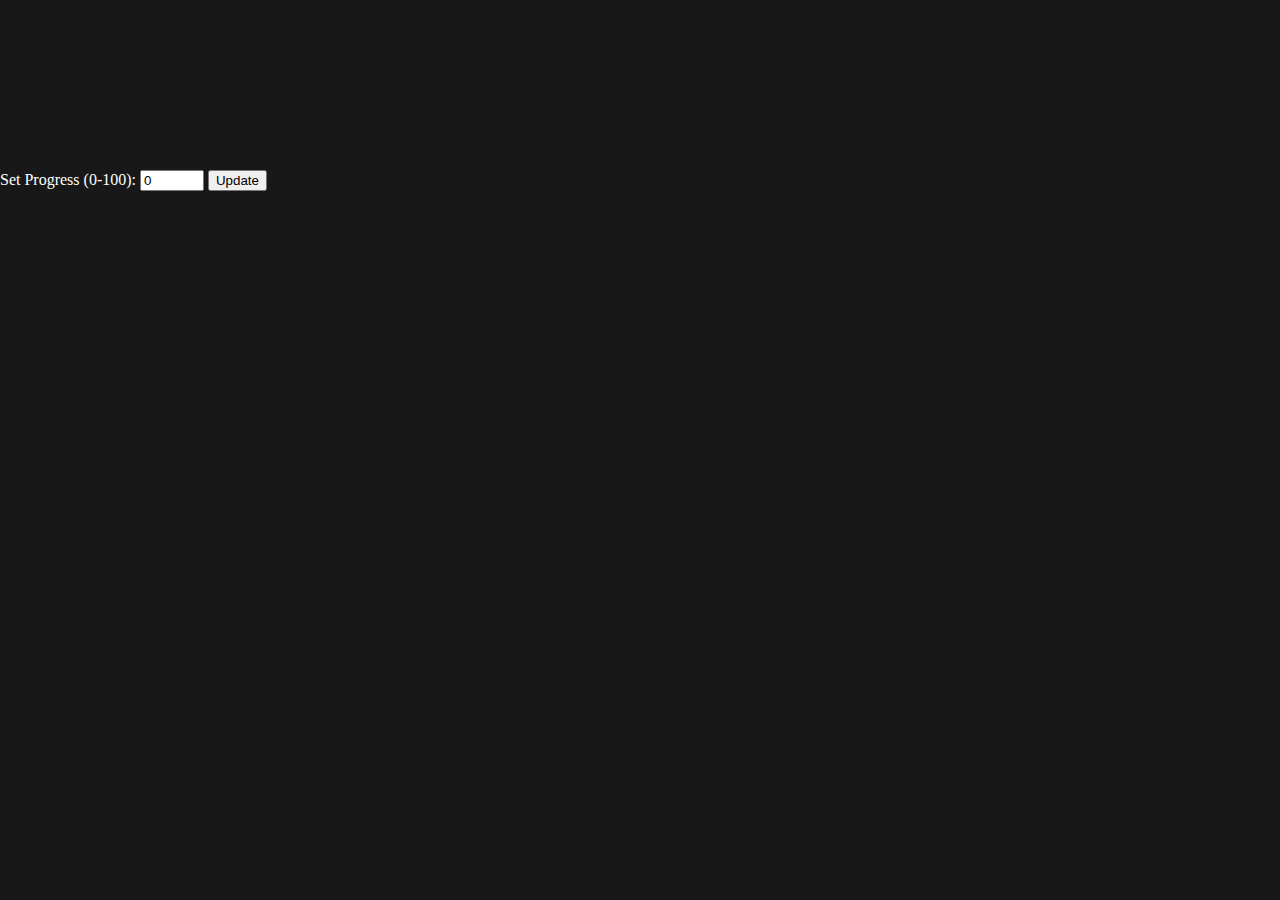
<file: test.html>
<!DOCTYPE html>
<html lang="en">
<head>
  <meta charset="UTF-8">
  <meta name="viewport" content="width=device-width, initial-scale=1.0">
  <title>Dynamic Half-Circle Progress Bar</title>
  <style>

    .progress-container {
      position: relative;
      width: 300px;
      height: 150px;
      overflow: hidden;
    }

    .progress-circle {
      position: relative;
      width: 300px;
      height: 300px;
      border-radius: 50%;
      background: transparent;
    }

    .circle {
      position: absolute;
      width: 100%;
      height: 100%;
      clip-path: circle(50%);
      transform: rotate(180deg); /* Start from top */
    }

    .mask {
      position: absolute;
      width: 100%;
      height: 100%;
      clip-path: circle(50%);
      background: none;
    }

    .mask.full {
      background-color: #000; /* Default background */
    }

    .mask.half .fill {
      position: absolute;
      width: 100%;
      height: 100%;
      background: linear-gradient(to right, red, red);
      clip-path: circle(50%);
      transform: rotate(0deg); /* Initial state */
    }

    .inside-circle {
      position: absolute;
      width: 220px;
      height: 220px;
      background: #181818;
      border-radius: 50%;
      top: 40px;
      left: 40px;
    }

    .input-container {
      margin-top: 20px;
      color: white;
    }
  </style>
</head>
<body>
  <div class="progress-container">
    <div class="progress-circle">
      <div class="circle">
        <div class="mask full" id="maskFull"></div>
        <div class="mask half">
          <div class="fill" id="fill"></div>
        </div>
        <div class="inside-circle"></div>
      </div>
    </div>
  </div>

  <div class="input-container">
    <label for="progressInput">Set Progress (0-100):</label>
    <input type="number" id="progressInput" min="0" max="100" value="0">
    <button onclick="updateProgress()">Update</button>
  </div>

  <script>
    function updateProgress() {
      const input = document.getElementById('progressInput').value;
      const progress = Math.min(100, Math.max(0, parseInt(input))); // Clamp value between 0 and 100

      const fill = document.getElementById('fill');

      // Calculate rotation angle based on progress percentage
      const rotation = (progress / 100) * 180; // Half-circle corresponds to 180 degrees

      // Rotate the fill element to reflect progress
      fill.style.transform = `rotate(${rotation}deg)`;
    }
  </script>
</body>
</html>

<style>
/* styles.css */
body {
  margin: 0;
  background-color: #181818;

}

.progress-container {
  position: relative;
  width: 300px; /* Full width of the circle */
  height: 150px; /* Half-circle height */
  top: 100px;
  left: -20vw;
  overflow: hidden;
  transform: rotate(90deg); /* Turn the progress bar upside down */
}

.progress-circle {
  position: relative;
  width: 300px;
  height: 300px;
  border-radius: 50%;
  background: conic-gradient(
    rgba(255, 255, 255, 0.1) 0deg,
    rgba(255, 255, 255, 0.1) 180deg,
    transparent 180deg,
    transparent 360deg
  );
}

.circle {
  position: absolute;
  width: 100%;
  height: 100%;
  clip-path: circle(50%);
  transform: rotate(-90deg); /* Keep progress starting from the bottom */
}

.mask {
  position: absolute;
  width: 100%;
  height: 100%;
  clip-path: circle(50%);
  background: none;
}

.mask.full {
  background-color: #000;
}

.mask.half .fill {
  position: absolute;
  width: 100%;
  height: 100%;
  background: linear-gradient(to right, #ff00c3, #ff5e66);
  clip-path: circle(50%);
}

.inside-circle {
  position: absolute;
  width: 220px;
  height: 220px;
  background: #181818;
  border-radius: 50%;
  top: 40px;
  left: 40px;
}

</style>
</file>
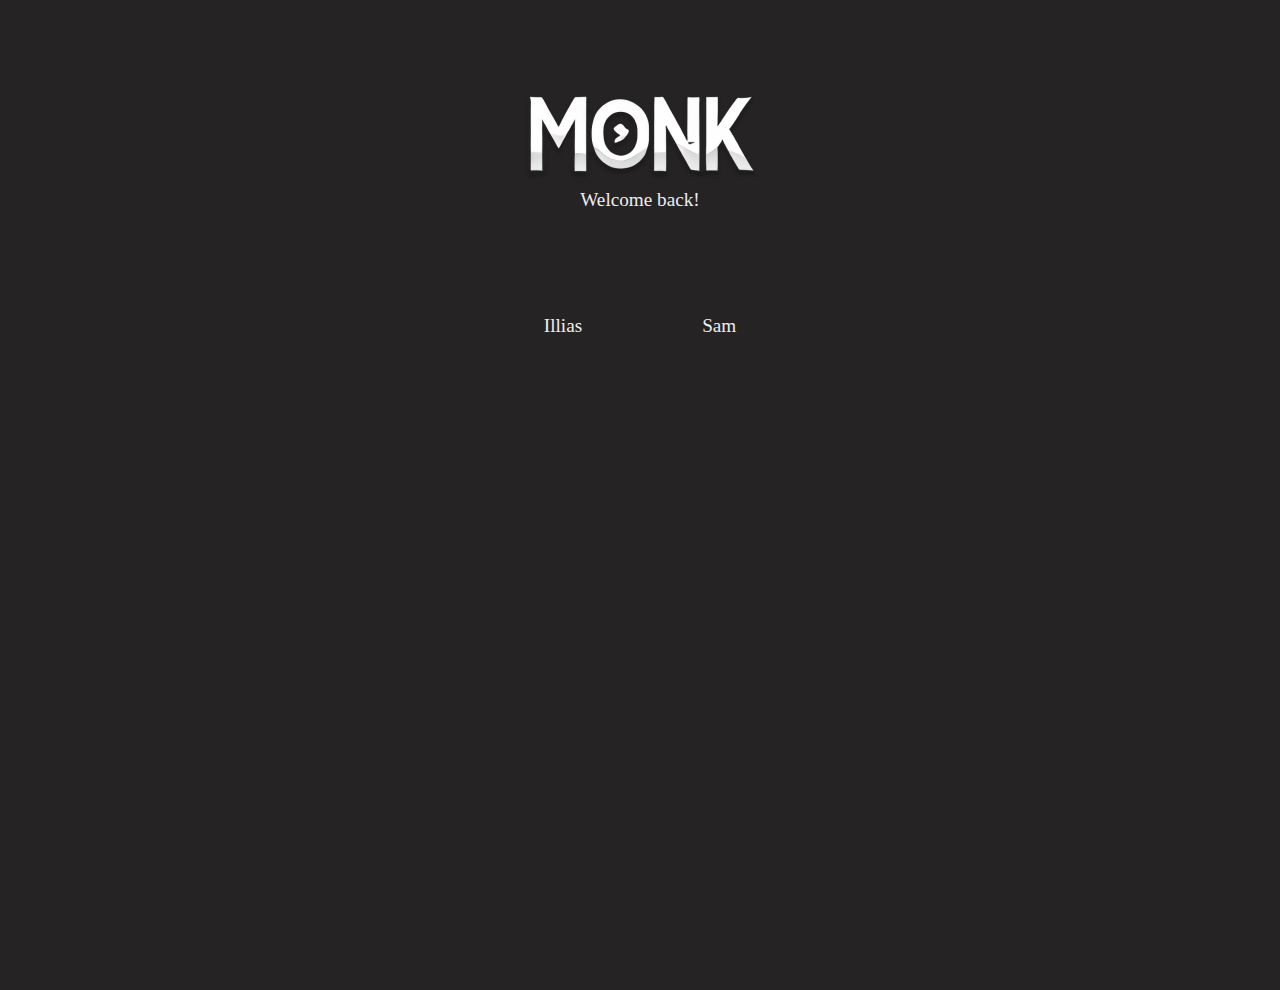
<file: templates/userSelect.html>
<!DOCTYPE html>
<html lang="en">
<head>
    <meta charset="UTF-8">
    <meta name="viewport" content="width=device-width, initial-scale=1.0">
    <link rel="stylesheet" href="/static/css/style.css">
    <link rel="stylesheet" href="/static/css/userSelect.css">
    <title>Document</title>
</head>
<body>
    <div class="user-container">
        <img src="/static/images/logo/logo.png" alt="Logo monk mode">
        <p>Welcome back!</p>
        <div class="select-container">
            <div class="user-icon">
              <div class="fingerprint"></div>
              <p>Illias</p>
            </div>
            <div class="user-icon">
              <div class="fingerprint"></div>
              <p>Sam</p>
            </div>
          </div>
    </div>
    
</body>
</html>
</file>
<file: static/css/style.css>
section {
  margin: 0px 20px;
}
li {
  list-style-type: none;
}
:root {
  --background-color: #262324;
  --white: #EEEEEE;
}
  /* Use a more intuitive box-sizing model. */
  *,
  *::before,
  *::after {
    box-sizing: border-box;
  }

  /* Remove default margin */
  * {
    margin: 0;
    padding: 0;
    text-decoration: none;
  }
  
  /* Allow percentage-based heights in the application */
  html, body {
    height: 100%;
  }
  
  /* Typographic tweaks! Add accessible line-height and improve text rendering */
  body {
    color: var(--white);
    line-height: 1.5;
    background-color: var(--background-color);
    -webkit-font-smoothing: antialiased;
  }
  
  /* Improve media defaults */
  img,
  picture,
  video,
  canvas,
  svg {
    display: block;
    max-width: 100%;
  }
  
  /* Remove built-in form typography styles */
  input,
  button,
  textarea,
  select {
    font: inherit;
  }
  
  /* Avoid text overflows */
  p,
  h1,
  h2,
  h3,
  h4,
  h5,
  h6 {
    overflow-wrap: break-word;
  }
  
  /* Create a root stacking context */
  #root,
  #__next {
    isolation: isolate;
  }
  
  /* Make form elements easier to work with */
  button,
  input {
    border: 0;
    padding: 0;
    background: none;
  }
  
  /* Inherit box-sizing */
  html {
    box-sizing: border-box;
    font-size: 16px; /* Base font size */
  }
  
  /* Remove outline on focused elements (optional) */
  :focus {
    outline: none;
  }
  
  /* Headings for desktop/tablets */
  h1 {
    font-size: 45px;   }
  
  h2 {
    font-size: 40px;     }
  
  h3 {
    font-size: 30px; 
    font-weight: 100;  }
  
  h4 {
    font-size: 20px; 
  }
  
  h5 {
    font-size: 10px; 
  }
  
  
  /* Paragraphs and text */
  p,
  span,
  button,
  a,
  input,
  textarea,
  label {
    font-size: 1.2rem;   /* 16px */
    line-height: 1.6;
    font-weight: 400;
  }
  

  button {
    cursor: pointer;
  }
  /* Small text */
  small {
    font-size: 0.875rem; /* 14px */
  }
  
  /* Buttons and interactive elements */
  button,
  input[type="submit"],
  select {
    font-size: 1rem;  /* 16px */
    line-height: 1.5;
    padding: 0.5rem 1rem;
  }

  /* Optional: fine-tune line-height for large headings */
  h1, h2, h3 {
    line-height: 1.2;
  }

  /*Navbar styling*/
.icon {
  width: 54px;
  height: 54px;
  background-color: #222;
  border: 2px solid white;
  border-radius: 50%;
  display: flex;
  justify-content: center;
  align-items: center;
  position: relative;
  margin-bottom: 10px;
}

.user-icon > a > p {
  color: var(--white);
}

.icon::before {
  content: '';
  width: 100%;
  height: 100%;
  background-position: center;
  background-repeat: no-repeat;
  border-radius: 50%;
}
.select-user-icon {
  width:80px !important;
  height:80px !important;
}


.back-button::before {
  background-image: url('/static/images/icons/arrow-back.png');
}
.user-icon {
    display: flex;
    justify-content: space-between;
    margin: 20px 50px;
    }

  .health-name-header {
      text-align: center;
  }


.header-page {
  text-align: center;
}

  /* General modal styling */

    .modal {
    display: none;
    position: fixed;
    z-index: 999;
    left: 0;
    top: 0;
    width: 100%;
    height: 100%;
    overflow: auto;
    background-color: rgba(0, 0, 0, 0.4);
  }

  .modal-content {
    color: black;
    background-color: #fff;
    margin: 15% auto;
    padding: 20px;
    width: 80%;
    border-radius: 5px;
    position: relative;
}

  .close {
    color: #aaa;
    position: absolute;
    top: 10px;
    right: 20px;
    font-size: 28px;
    font-weight: bold;
    cursor: pointer;
  }

  .close:hover,
  .close:focus {
    color: #000;
    text-decoration: none;
    cursor: pointer;
  }



  /* Caroussal dates */
  .current-date-button {
    padding: 10px 20px;
    background-color: #007BFF;
    color: #fff;
    border: none;
    border-radius: 5px;
    cursor: pointer;
    font-size: 16px;
    transition: background-color 0.3s ease;
}

.current-date-button:hover {
    background-color: #0056b3;
}

.carousel-container {
    display: flex;
    align-items: center;
    justify-content: center;
    margin: 40px 0; /* Increased spacing for desktop */
}

.carousel-dates {
    display: flex;
    overflow-x: auto;
    scroll-behavior: smooth;
    gap: 40px; /* Increased spacing for better visibility */
    width: 80%;
    padding: 20px 0; /* Padding to ensure items are not cut off */
}

.carousel-item {
    flex: 0 0 auto;
    text-align: center;
}
.date-button {
    border: 2px solid rgba(255, 255, 255, 0.2);
    border-radius: 50%; /* Make the button circular */
    background-color: transparent;
    color: rgba(255, 255, 255, 0.7);
    width: 70px; /* Increased size for better visibility */
    height: 70px; /* Increased size for better visibility */
    font-size: 20px;
    display: flex;
    align-items: center;
    justify-content: center;
    cursor: pointer;
    transition: all 0.3s ease-in-out;
    font-family: Arial, sans-serif;
    font-weight: bold;
    position: relative;
}



.date-button.active::after {
    content: '';
    position: absolute;
    top: -5px;
    left: -5px;
    right: -5px;
    bottom: -5px;
    border-radius: 50%;
    background: linear-gradient(135deg, #ff7eb3, #765df6);
    padding: 5px; /* Thickness of the gradient border */
    -webkit-mask: 
        linear-gradient(#fff 0 0) content-box, 
        linear-gradient(#fff 0 0);
    -webkit-mask-composite: xor;
    mask-composite: exclude;
    z-index: -1;
}

.date-button.active {
    background: linear-gradient(135deg, #ff7eb3, #765df6);
    color: white; /* For supported browsers with active gradient text */
    -webkit-background-clip: text;
    -webkit-text-fill-color: transparent;
}
</file>
<file: static/css/userSelect.css>
.user-container {
    margin-top: 10vh;
    display: flex;
    flex-direction: column;
    align-items: center;
    text-align: center;
    }
.select-container {
  display: flex;
  margin-top: 75px;
  gap: 20px;
}

.icon::before {
  background-image: url('/static/images/icons/Fingerprint.png');
}

.user-icon {
  display: flex;
  flex-direction: column;
  align-items: center;
}
</file>
